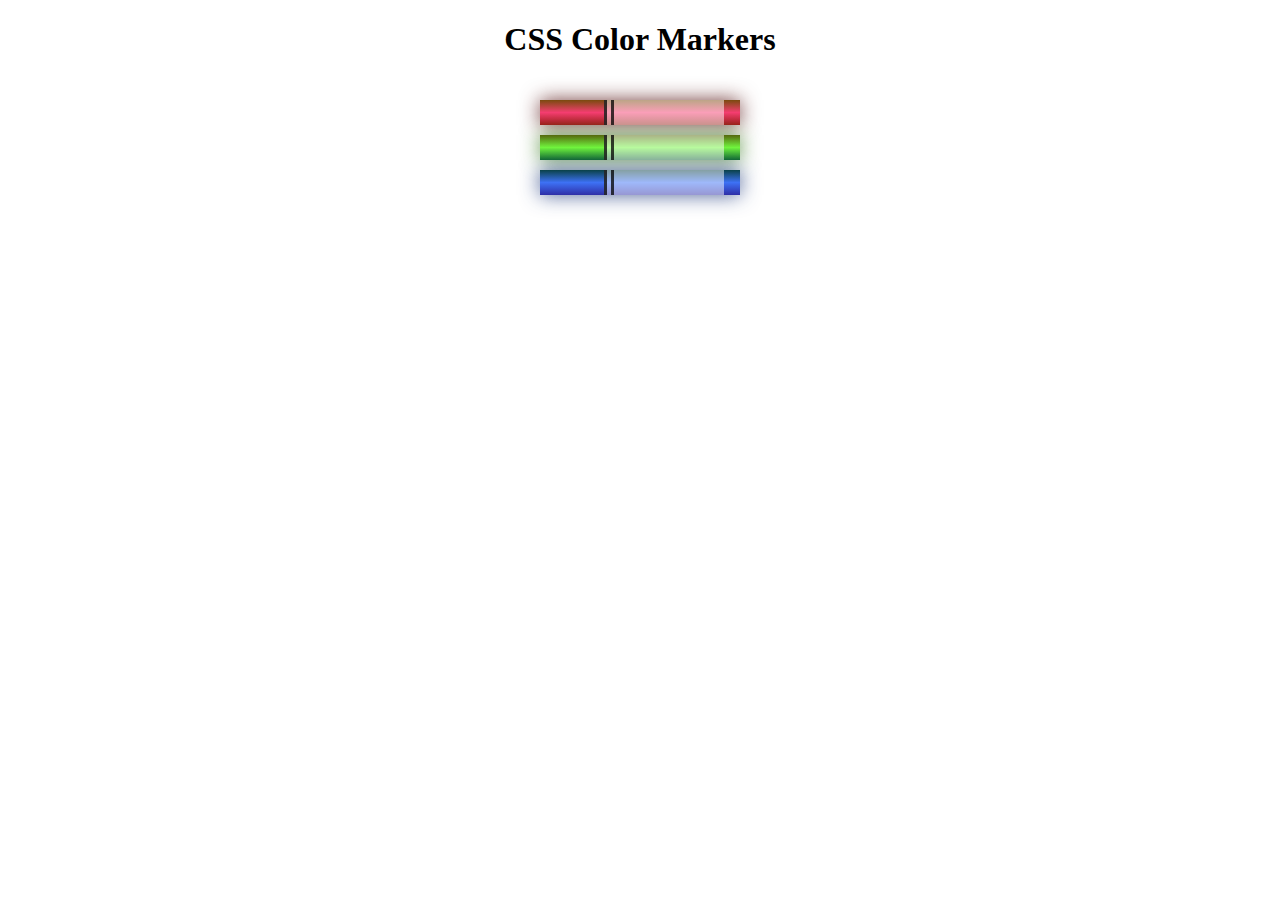
<file: 3-colored-markers/index.html>
<!DOCTYPE html>
<html lang="en">
<head>
    <!-- The charset attribute specifies the character encoding used by the document. 
     utf-8 (Unicode Transformation Format – 8-bit) is a character encoding standard used for electronic communication. -->
    <!-- Each meta element adds information about the page that cannot be expressed by other HTML elements. -->
    <meta charset="UTF-8">
    <!-- add below meta element, so page looks the same on all devices. -->
    <meta name="viewport" content="width=device-width, initial-scale=1.0">
    <!-- the title element gives search engines extra information about the page -->
    <!-- displays the content of that title element in two more ways: 
      1) in the title bar when the page is open
      2) in the browser tab for the page when you hover on it. Even if that tab is not active, once you hover on the tab, the title text is displayed. -->
    <title>Colored Markers</title>
    <link rel="stylesheet" href="styles.css">
</head>
<body>
    <h1>CSS Color Markers</h1>
    <div class="container">
        <!-- Multiple classes can be added to an element by listing them in the class attribute and separating them with a space. -->
        <!-- If you add multiple classes to an HTML element, the styles of the first classes you list may be overridden by later classes. -->
        <div class="marker red">
            <div class="cap"></div>
            <div class="sleeve"></div>
        </div>
        <div class="marker green">
            <div class="cap"></div>
            <div class="sleeve"></div>
        </div>
        <div class="marker blue">
            <div class="cap"></div>
            <div class="sleeve"></div>
        </div>
    </div>    
</body>
</html>
</file>
<file: 3-colored-markers/styles.css>
/* in the h1 rule, use the rgb function to set its background-color to cyan. */
/* And in the h1 CSS rule, remove the background-color property and value to go back to the default white color. */
h1 {
    text-align: center;
    /* background-color: rgb(0, 255, 255); */
}

/* one way to add color to an element is to use a color keyword like black, cyan, or yellow. */
/* when a div element has no content in it, it doesn't have any height by default. */
.marker {
    /* background-color: red; */
    height: 25px;
    width: 200px;
    /* To center a div use margin shorthand property with value set to auto, 
    This sets margin-top, margin-right, margin-bottom, and margin-left all to auto */
    /* To add some space between separate div elements use margin property*/
    /* When the shorthand margin property has two values, it sets margin-top and margin-bottom to the first value, and 
    margin-left and margin-right to the second value. */
    margin: 10px auto;
}

/* To create the first secondary color, yellow, update the rgb function in the .one CSS rule to combine pure red and pure green. */
/* To create the tertiary color orange, update the rgb function in the .one CSS rule so that red is at the max value, and set green to 127. */
/* To create chartreuse green(green + yellow), update the rgb function in the .one CSS rule so that red is at 127, and set green to the max value. */
/* In the rgb function for the .one CSS rule, set the red value to the max of 255 to produce pure red. */
/* Next, in the .one CSS rule, use the rgb function to set the background-color to black.  */
/* Update the .one CSS rule to target the new red class. */
/* And update the rgb function in the .red CSS rule so that the red value is at the max. */
/* In the .red CSS rule, change the background-color property to background. */
/* in the .red CSS rule, set the background property to linear-gradient(), and pass it the value 90deg as the gradientDirection. */
/* In the linear-gradient function, use the rgb function to set the first color argument to pure red. */
/* In the same linear-gradient function, use the rgb function to set the second color argument to pure green. */
/* Use the rgb function to add pure blue as the third color argument to the linear-gradient function. */
/* In the linear-gradient function, add a 75% color stop after the first red color argument. Do not add color stops to the other colors arguments. */
/* Next, set the color-stop for red to 0%, the color-stop for green to 50%, and the color-stop for blue to 100%. */
/* For the first color argument, which is currently pure red, update the rgb function so the value for red is 122, 
the value for green is 74, and the value for blue is 14. */
/* Update the rgb function so the value for red is 245, the value of green is 62, and the value of blue is 113. */
/* Update the rgb function so the value for red is 162, the value of green is 27, and the value of blue is 27. */
/* In the .red CSS rule, remove the three color stops from the linear-gradient function to clean up your code a bit. */
/* Clean up your code a little more by removing the gradientDirection argument from both linear-gradient functions. */
/* In the .red CSS rule, add the box-shadow property with the values 5px for offsetX, 5px for offsetY, and red for color. */
/* Update the values for the box-shadow property, and set offsetX to -5px, and offsetY to -5px. */
/* In the .red CSS rule, update the values for the box-shadow property so offsetX is 0,offsetY is 0, 
blurRadius is 20px, spreadRadius is 0, and color is red. Remember that you don't need to add units to a zero value. */
/* Replace the named color with the rgba function. Use the values 83 for red, 14 for green, 14 for blue and 0.8 for the alpha channel. */
.red {
    /* background-color: rgb(255, 0, 0); */
    /* background: linear-gradient(180deg, rgb(122, 74, 14) 0%, rgb(245, 62, 113) 50%, rgb(162, 27, 27) 100%); */
    /* background: linear-gradient(180deg, rgb(122, 74, 14), rgb(245, 62, 113), rgb(162, 27, 27)); */
    background: linear-gradient(rgb(122, 74, 14), rgb(245, 62, 113), rgb(162, 27, 27));
    /* box-shadow: 5px 5px red; */
    /* box-shadow: -5px -5px red; */
    /* box-shadow: 0 0 20px 0 red; */
    box-shadow: 0 0 20px 0 rgba(83, 14, 14, 0.8);
}

/* In the .two CSS rule, set the green value in the rgb function to 127 to lower its intensity. */
/* set your green marker back to pure green. For the rgb function in the .two CSS rule, set green back to the max value of 255. */
/* To create the next secondary color, cyan, update the rgb function in the .two CSS rule to combine pure green and pure blue. */
/* To create the tertiary color spring green, combine cyan with green. 
Update the rgb function in the .two CSS rule so that green is at the max value, and set blue to 127. */
/* For azure (blue + cyan), update the rgb function in the .two CSS rule so that green is at 127 and blue is at the max value. */
/* In the rgb function for .two CSS rule, set the values for green and blue to the max of 255 to produce cyan. */
/* And in the .two CSS rule, use the rgb function to set the background-color to red. */
/* use the rgb function in the .two CSS rule to set the background-color to black. */
/* Update the CSS class selector .two so it targets the new green class. */
/* In the .green class selector, set the background-color property to a hex color code with the values 00 for red, FF for green, and 00 blue. */
/* Lower the intensity of green by setting the green value of the hex color to 7F. */
/* In the .green CSS rule, change the background-color property to background. */
/* Use the linear-gradient function and set gradientDirection to 180deg. 
And for the first color argument, use a hex color code with the values 55 for red, 68 for green, and 0D for blue. */
/* For the second color argument, use a hex color code with the values 71 for red, F5 for green, and 3E for blue. */
/* In the same linear-gradient function, add a hex color code with the values 11 for red, 6C for green, and 31 for blue as the third color argument. */
/* In the .green CSS rule, add the box-shadow property with the values 5px for offsetX, 5px for offsetY, 5px for blurRadius, and green for color. */
/* For the green marker's box-shadow property, replace the named color with a hex color code. Use the values 3B for red, 7E for green, 20 for blue, and CC for the alpha channel. */
.green {
    /* background-color: #007F00; */
    /* background: linear-gradient(180deg, #55680D, #71F53E, #116C31); */
    background: linear-gradient(#55680D, #71F53E, #116C31);
    /* box-shadow: 5px 5px 5px green; */
    box-shadow: 0 0 20px 0 #3B7E20CC;
}

/* To create the final secondary color, magenta, update the rgb function in the .three CSS rule to combine pure blue and pure red. */
/* And to create the tertiary color violet, combine magenta with blue. 
Update the rgb function in the .three CSS rule so that blue is at the max value, and set red to 127. */
/* And for rose(red + magenta), which is sometimes called bright pink, 
update the rgb function in the .three CSS rule so that blue is at 127 and red is at the max value. */
/* And update the .three class selector so it targets the new blue class. */
/* In the .blue CSS rule, use the hsl function to change the background-color property to pure blue. 
Set the hue to 240, the saturation to 100%, and the lightness to 50%. */
/* In the .blue CSS rule, change the background-color property to background. */
/* Use the linear-gradient function, and pass in the hsl function with the values 186 for hue, 76% for saturation, and 
16% for lightness as the first color argument. */
/* As the second color argument, pass in the hsl function with the values 223 for hue, 90% for saturation, and 60% for lightness. */
/* And as the third color argument, pass in the hsl function with the values 240 for hue, 56% for saturation, and 42% for lightness. */
/* In the .blue CSS rule, add the box-shadow property with the values 0 for offsetX, 0 for offsetY, 0 for blurRadius, 
5px for spreadRadius, and blue for color. */
/* for the blue marker's box-shadow property, replace the named color with the hsla function. 
Use the values 223 for hue, 59% for saturation, 31% for lightness, and 0.8 for the alpha channel. */
.blue {
    /* background-color: hsl(240, 100%, 50%); */
    background: linear-gradient(hsl(186, 76%, 16%), hsl(223, 90%, 60%), hsl(240, 56%, 42%));
    /* box-shadow: 0 0 0 5px blue; */
    box-shadow: 0 0 20px 0 hsla(223, 59%, 31%, 0.8);
}


/* Create a new CSS rule that targets the class container and set its background-color to black with rgb(0, 0, 0). */
/* add a little more vertical space between your markers and the edge of the container element they're in */
/* In the .container CSS rule, use the shorthand padding property to add 10px of top and bottom padding, and set the left and right padding to 0. 
This works similarly to the shorthand margin property you used earlier. */
.container {
    background-color: rgb(255, 255, 255);
    /* padding-left: 0;
    padding-right: 0;
    padding-top: 10px;
    padding-bottom: 10px; */
    padding: 10px 0;
}

/* To make the marker look more realistic, give the sleeve a transparent white color.
First, set the sleeve element's background-color to white. */
/* In the .sleeve CSS rule, set the opacity property to 0.5. */
/* Inside the .sleeve rule, remove the opacity property and value. */
/* In the .sleeve rule, use the rgba function to set the background-color property to pure white with 50% opacity. */
/* In the .sleeve CSS rule, add the border-left-width property with the value 10px. */
/* In the .sleeve CSS rule, replace the border-left-width, 
border-left-style, and border-left-color properties with the border-left shorthand property. 
The values for the width, style, and color of the left border should be the same. */
/* border-left: width style color; */
/* For the border-left shorthand property, change the border style value from solid to double. */
.sleeve {
    width: 110px;
    height: 25px;
    /* background-color: white; */
    /* opacity: 0.5; */
    background-color: rgba(255, 255, 255, 0.5);
    /* border-left-width: 10px;
    border-left-style: solid;
    border-left-color: black; */
    /* border-left: 10px double black; */
    border-left: 10px double rgba(0, 0, 0, 0.75);
}

/* Create a new CSS rule to target the class cap. In the new rule, set the width property to 60px, and the height to 25px. */
.cap {
    width: 60px;
    height: 25px;
}

/* Create a new rule to target both the cap and sleeve classes, and set display to inline-block. */

.sleeve, .cap{
    display: inline-block;
}
</file>
